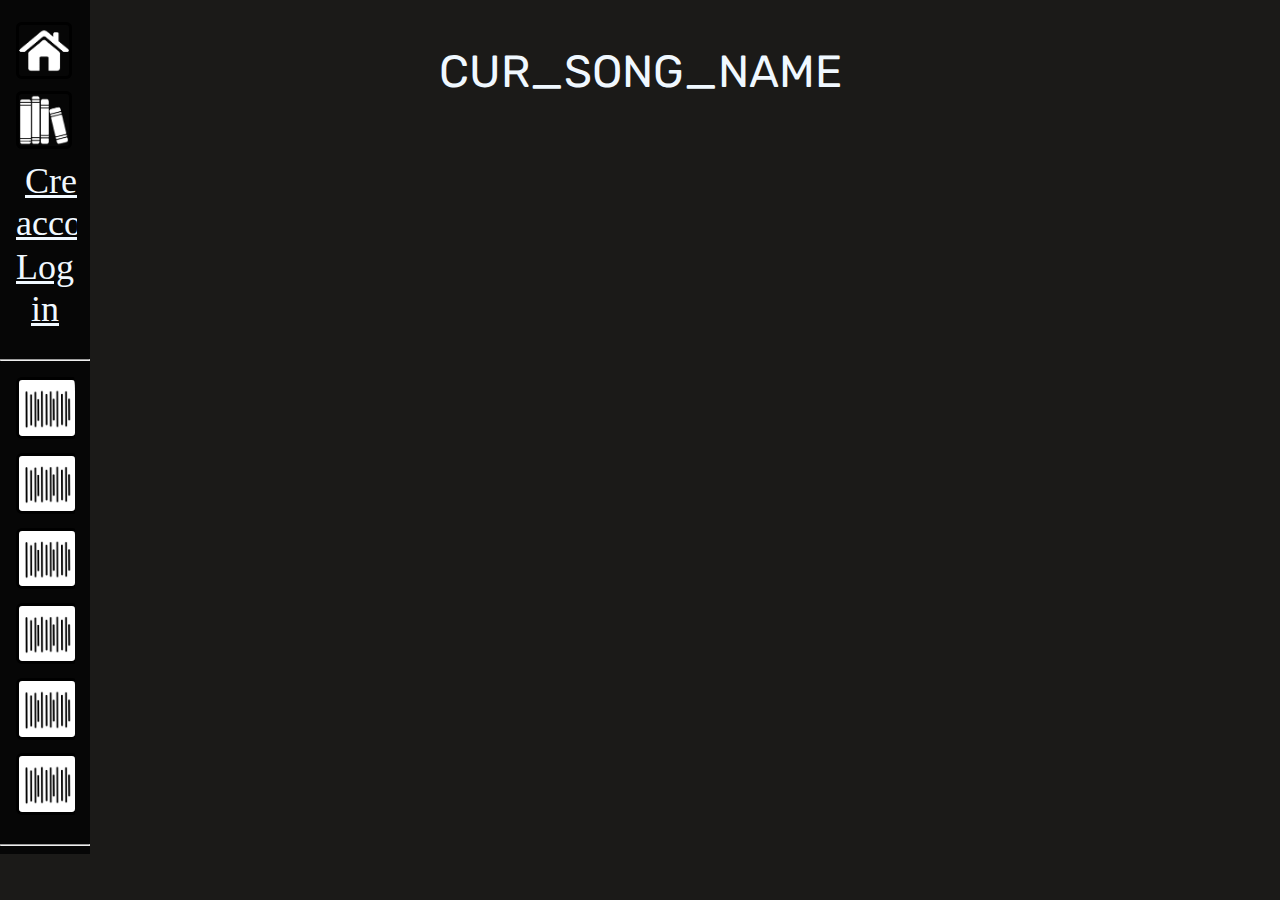
<file: frontend/index.html>
<!DOCTYPE HTML>

<html>
    <head>
        <meta charsset="utf-8">
        <link rel="shortcut icon" href="./images/icon.ico" type="image/x-icon">
        <link rel="stylesheet" href="./style.css">
        <link rel="preconnect" href="https://fonts.googleapis.com">
        <link rel="preconnect" href="https://fonts.gstatic.com" crossorigin>
        <link href="https://fonts.googleapis.com/css2?family=Rubik:wght@300&display=swap" rel="stylesheet">
        <link href="https://fonts.googleapis.com/css2?family=Roboto:wght@100&family=Rubik:wght@300&display=swap" rel="stylesheet">
        <title>Music Website</title>

        <link rel="stylesheet" href="style.css">
    </head>

    <body> 
        <div id="sidenav">
            <ul id="navigators"> 
                <li><a class="active" href="home.html"><img src="./images/home.png"></a></li>
                <li><a class="active" href="playlists.html"><img src="./images/library.png"></a></li>
                <li><a class="active" href="accountcreation.html">Create account</a></li>
                <li><a class="active" href="login.html">Log in</a></li>
            </ul>
            <hr>
            <ul id="playlists"> 
                <li><a class="active" href="index.html"><img src="./images/icon.ico"></a></li>
                <li><a class="active" href="index.html"><img src="./images/icon.ico"></a></li>
                <li><a class="active" href="index.html"><img src="./images/icon.ico"></a></li>
                <li><a class="active" href="index.html"><img src="./images/icon.ico"></a></li>
                <li><a class="active" href="index.html"><img src="./images/icon.ico"></a></li>
                <li><a class="active" href="index.html"><img src="./images/icon.ico"></a></li>
            </ul>
            <br> 
            <hr>
        </div>
        <p id="title" style="font-family:Rubik;color: aliceblue;text-align: center;font-size: 5vh;">CUR_SONG_NAME</p>
        <div id="embed"> 
            <embed src="https://www.youtube.com/embed/7-rXQALDv-4?autoplay=1&mute=0&vq=small" width="100%" height="500vh" loop="true" autostart="true">
        </div>
    </body>
</html>
</file>
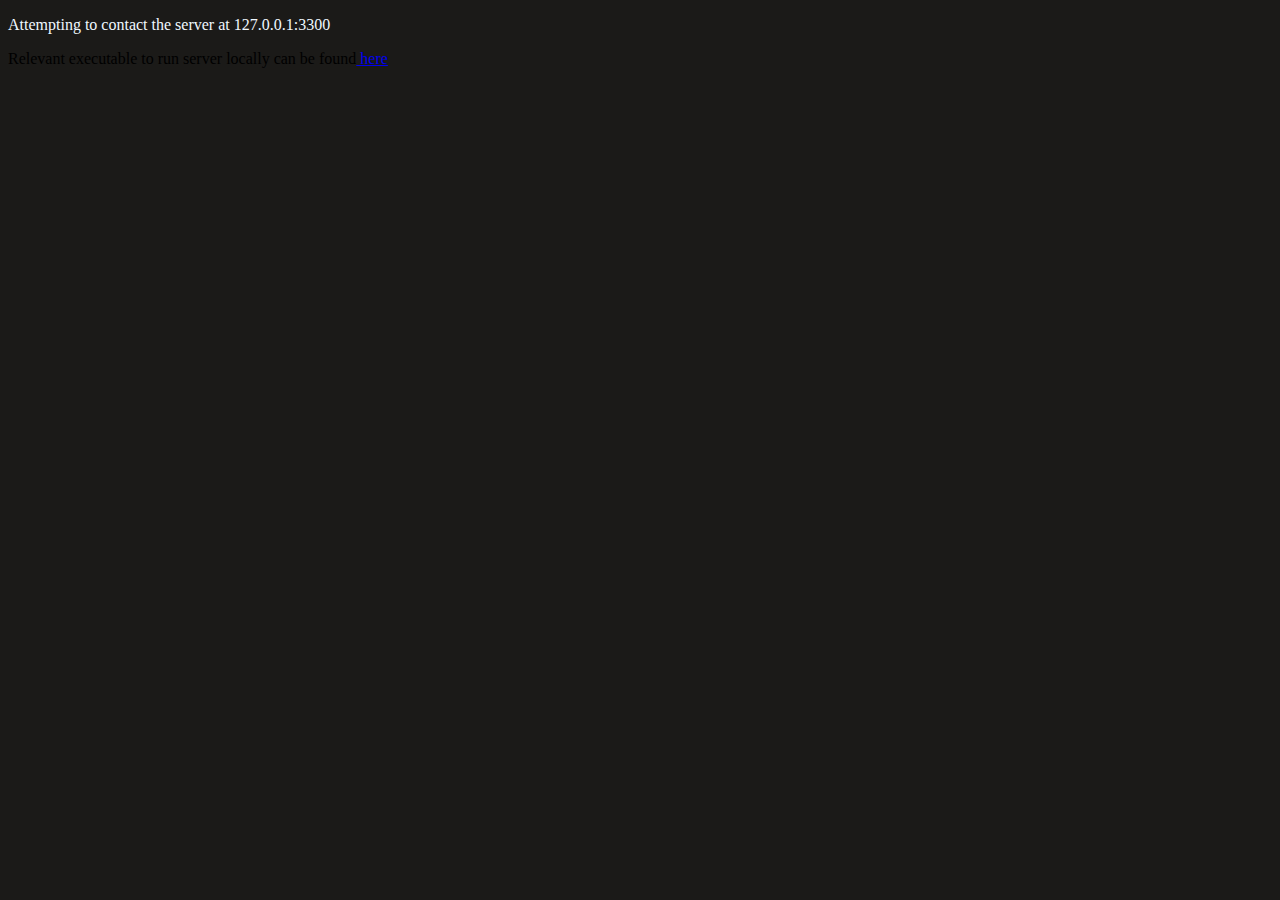
<file: frontend/accountcreation.html>
<!DOCTYPE html> 
<html>
    <head>
        <link rel="stylesheet" href="./style.css">
        <link rel="preconnect" href="https://fonts.googleapis.com">
        <link rel="preconnect" href="https://fonts.gstatic.com" crossorigin>
        <link href="https://fonts.googleapis.com/css2?family=Rubik:wght@300&display=swap" rel="stylesheet">
        <link href="https://fonts.googleapis.com/css2?family=Roboto:wght@100&family=Rubik:wght@300&display=swap" rel="stylesheet">
    </head>
    <body> 
        <p id="a" style="color: aliceblue;"> Attempting to contact the server at 127.0.0.1:3300</p>
        Relevant executable to run server locally can be found<a href="https://github.com/logancammish/test/releases/download/342234/backend.exe"> here</a>
        <script>   
            var xmlHttp = new XMLHttpRequest();
            xmlHttp.open( "GET", "http://localhost:3300/api/make_account", false ); 
            xmlHttp.send( null );
            document.getElementById("a").innerHTML = "Account created successfully! Information: " + xmlHttp.responseText + " password: password"; 
        </script>
    </body>
</html>
</file>
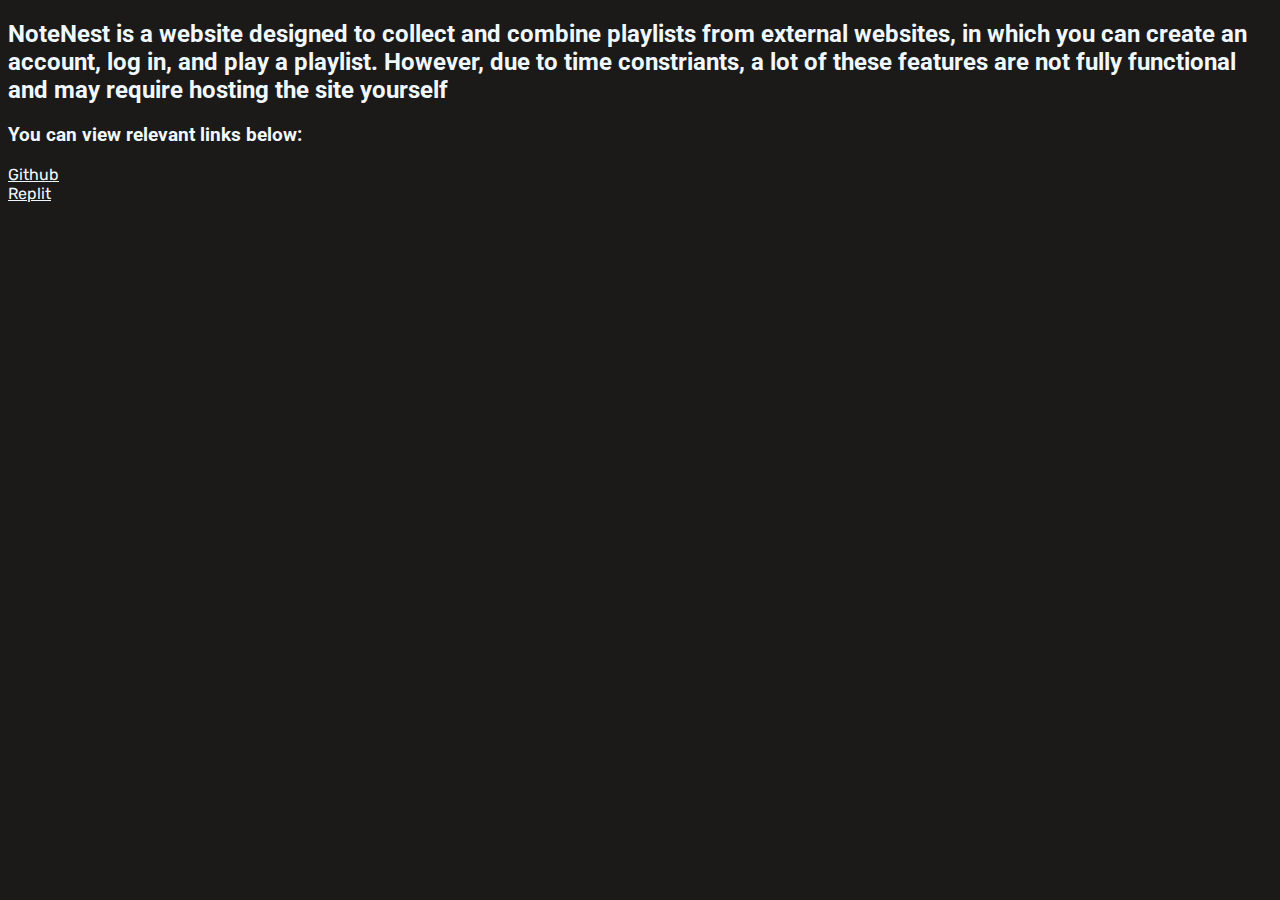
<file: frontend/home.html>
<!DOCTYPE HTML>

<html>
    <head>
        <meta charsset="utf-8">
        <link rel="shortcut icon" href="./images/icon.ico" type="image/x-icon">
        <link rel="stylesheet" href="./style.css">
        <link rel="preconnect" href="https://fonts.googleapis.com">
        <link rel="preconnect" href="https://fonts.gstatic.com" crossorigin>
        <link href="https://fonts.googleapis.com/css2?family=Rubik:wght@300&display=swap" rel="stylesheet">
        <link href="https://fonts.googleapis.com/css2?family=Roboto:wght@100&family=Rubik:wght@300&display=swap" rel="stylesheet">
        <title>Music Website</title>

        <link rel="stylesheet" href="style.css">
    </head>
    <body>
      <h2  style="font-family:Roboto;color: aliceblue;">NoteNest is a website designed to collect and combine playlists from external websites, in which you can create an account, log in, and play a playlist. However, due to time constriants, a lot of these features are not fully functional and may require hosting the site yourself</h2>
      <h3 style="font-family:Roboto;color: aliceblue;">You can view relevant links below:</h3>
        <a style="font-family:Rubik;color: aliceblue;"href="https://github.com/logancammish/NoteNest/tree/main">Github</a> <br>
        <a style="font-family:Rubik;color: aliceblue;"href="https://music.logancammish.repl.co/">Replit</a>
    </body>
</html>
</file>
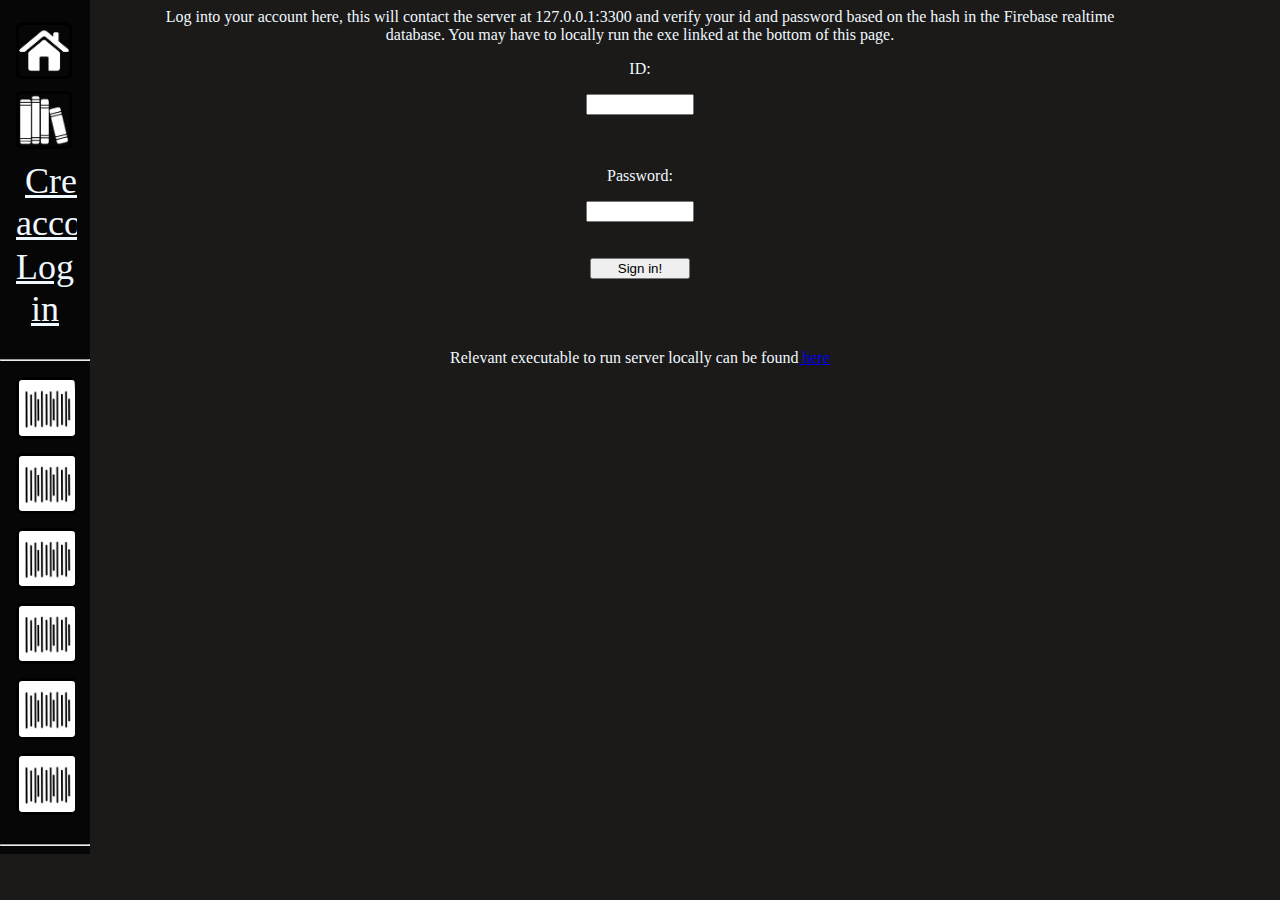
<file: frontend/login.html>
<!DOCTYPE html> 
<html>
    <head>
        <link rel="stylesheet" href="./style.css">
        <link rel="preconnect" href="https://fonts.googleapis.com">
        <link rel="preconnect" href="https://fonts.gstatic.com" crossorigin>
        <link href="https://fonts.googleapis.com/css2?family=Rubik:wght@300&display=swap" rel="stylesheet">
        <link href="https://fonts.googleapis.com/css2?family=Roboto:wght@100&family=Rubik:wght@300&display=swap" rel="stylesheet">
    </head>
    <body> 
      <div id="sidenav">
          <ul id="navigators"> 
              <li><a class="active" href="home.html"><img src="./images/home.png"></a></li>
              <li><a class="active" href="playlists.html"><img src="./images/library.png"></a></li>
              <li><a class="active" href="accountcreation.html">Create account</a></li>
              <li><a class="active" href="login.html">Log in</a></li>
          </ul>
          <hr>
          <ul id="playlists"> 
              <li><a class="active" href="index.html"><img src="./images/icon.ico"></a></li>
              <li><a class="active" href="index.html"><img src="./images/icon.ico"></a></li>
              <li><a class="active" href="index.html"><img src="./images/icon.ico"></a></li>
              <li><a class="active" href="index.html"><img src="./images/icon.ico"></a></li>
              <li><a class="active" href="index.html"><img src="./images/icon.ico"></a></li>
              <li><a class="active" href="index.html"><img src="./images/icon.ico"></a></li>
          </ul>
          <br> 
          <hr>
      </div>
        <p id="a" style="text-align: center;color: aliceblue;text-align: center;display: block;width: 80%;margin: 0 auto;"> Log into your account here, this will contact the server at 127.0.0.1:3300 and verify your id and password based on the hash in the Firebase realtime database. You may have to locally run the exe linked at the bottom of this page. </p>
        <p style="text-align: center;color: aliceblue;"> ID: </p>
        <input style="text-align: center;display: block;width: 100px;margin: 0 auto;" type="text" id="id" name="id"><br><br> <p style="text-align: center; color: aliceblue;"> Password: </p>
      <input type="text" id="password" name="password"><br><br>
        <button onclick="run()" type="button">Sign in!</button>
        <br><br><br>
        <p style="text-align: center;color: aliceblue;">Relevant executable to run server locally can be found<a href="https://github.com/logancammish/test/releases/download/342234/backend.exe"> here</a></p>
        <script> function run() {
            var xmlHttp = new XMLHttpRequest();
            xmlHttp.open( "GET", "http://localhost:3300/api/login?id=" + document.getElementById("id") + "&password=" +
            document.getElementById("password"), false ); 
            xmlHttp.send( null );
            document.getElementById("a").innerHTML =  xmlHttp.responseText; }
        </script>
    </body>
</html>
</file>
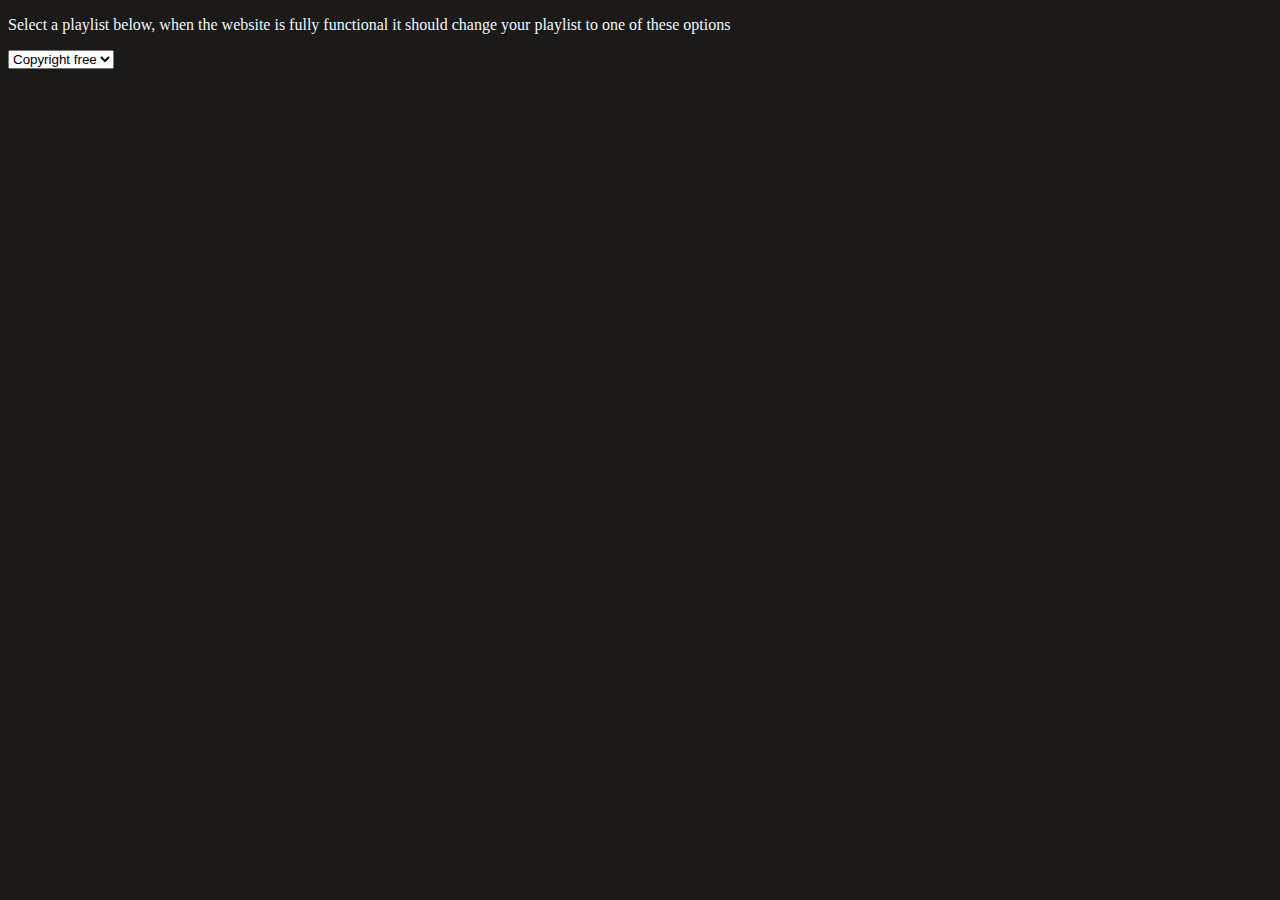
<file: frontend/playlists.html>
<!DOCTYPE html>
<html> 
    <head> 
        <title>Music Website - Playlists</title>
        <link rel="stylesheet" href="./style.css">
    </head>
    <body> 
      <p style="color: aliceblue;">Select a playlist below, when the website is fully functional it should change your playlist to one of these options</p>
      <select name="playlist-names" id="playlist-names"> 
        <option value="rigatoni">Copyright free</option> 
        <option value="dave">Alternative</option> 
        <option value="pumpernickel">playlist 1</option> 
        <option value="reeses">playlist 2</option> 
    </select>
    </body>
</html>
</file>
<file: frontend/style.css>
html {
    background-color: hsl(30, 4%, 10%);
}

body::-webkit-scrollbar{
    display: none;
}

#embed { 
    aspect-ratio: 13 / 9;
    width: 80%;
    padding-left: 17%;
    padding-right: 3%;
}

li{ 
    float:left;
}
li a {
    font-size: 4vh;
    color: aliceblue;
    display: block;
    text-align: center;
    padding: 1% 10px;
}

li a:hover {
    background-color:rgb(24, 23, 22);
}

ul {
    list-style-type: none;
    margin: 0;
    padding: 0;
    border-radius: 5%;
    overflow: hidden;
    block-size: 10%;
    align-items: flex-end;
}
  

body {
    justify-content: center;
    overflow: inherit;
    overflow-x: hidden;
}

img {
    justify-content:center;
    width: 75vh;
    border: 3px solid black;
    margin: 4% auto;
    padding: -10%;
    border-radius: 10%;
}

#images {
    text-align: center;
    height: 80vh;
    justify-content: center;
    font-family: Roboto; 
    font-size: 5rem;
}

#topbar {
    font-family: fantasy;
    font-size: 8vh;
    text-align: left;

}

#sidenav {
    width: 7%; 
    position: fixed; 
    z-index: 1;
    top: 0; 
    left: 0;
    background-color: #060606;
    overflow-x: hidden;
    padding-top: 5px;
}

#sidenav #navigators {
    height: 10%;
    width: 50%;
    padding: 16px 26px 16px 6px;
    text-decoration: none;
    font-size: 25px;
    color: #818181;
    display:inline-block;
}

#sidenav #navigators img {
    height: 200%;
    width: 200%;
}

#sidenav #playlists {
    height: 10%;
    width: 70%;
    padding: 6px 6px 6px 6px;
    text-decoration: none;
    font-size: 25px;
    color: #818181;
    display:inline-block;
}

#sidenav #playlists img {
    height: 130%;
    width: 130%;
}

button {
    display: block;
    width: 100px;
    margin: 0 auto;
}

input {
    display: block;
    width: 100px;
    margin: 0 auto;
}
</file>
